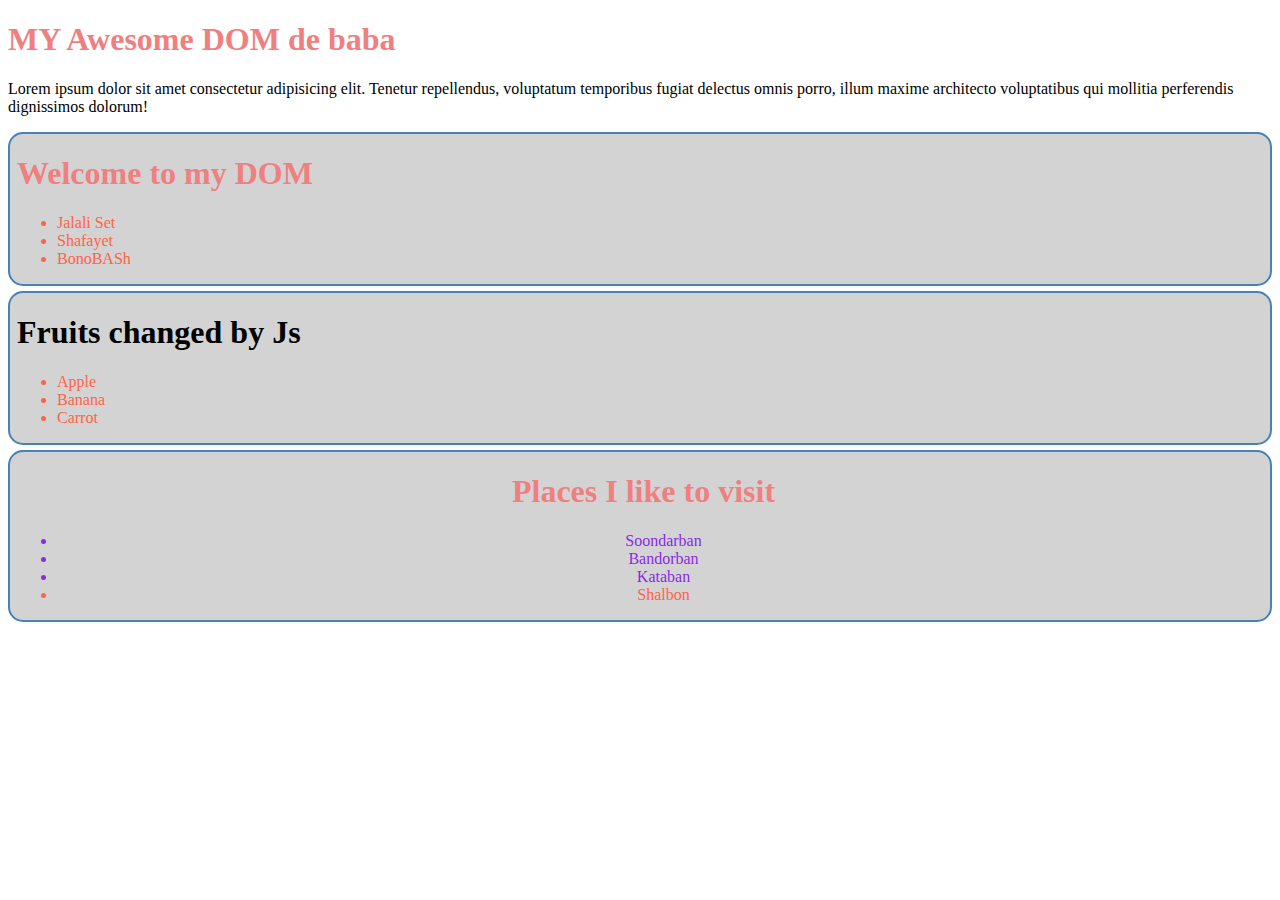
<file: index.html>
<!DOCTYPE html>
<html lang="en">
<head>
    <meta charset="UTF-8">
    <meta name="viewport" content="width=device-width, initial-scale=1.0">
    <title>Tour of DOM</title>
    <link rel="stylesheet" href="styles/style.css">
       <!-- used be css -->
    <style>
        li{
            color:tomato;
        }
        #fruits-title{
            color: black;
        }
        .important-places{
            color: blueviolet;
        }
    </style>

</head>
<body>
    <header>
        <h1>MY Awesome DOM de baba</h1>
        <p>Lorem ipsum dolor sit amet consectetur adipisicing elit. Tenetur repellendus, voluptatum temporibus fugiat delectus omnis porro, illum maxime architecto voluptatibus qui mollitia perferendis dignissimos dolorum!</p>
    </header>
    <main id="main-container">
        <section>

            <h1>Welcome to my DOM </h1>
            <ul>
                <li>Jalali Set </li>
                <li>Shafayet</li>
                <li>BonoBASh</li>
            </ul>
        </section>

        <section>
            <h1 id ="fruits-title" class = "some-class random-class blue-bg">Fruits I like </h1>
            <ul>
                <li>Apple</li>
                <li>Banana</li>
                <li>Carrot</li>
            </ul>
        </section>

        <section id="places-container" class="text-center large-text">
            <h1 id="places-title" >Places I like to visit</h1>
            <ul id="place-list">
                <li class="important-places">Soondarban</li>
                <li class="important-places">Bandorban</li>
                <li class="important-places">Kataban</li>
                <li>Shalbon</li>
            </ul>
        </section>
    </main>
    <!-- used be javaScript -->
    <script src="js/dom.js"></script>
    <script src="js/styleInJs.js"></script>
    <script src="js/append.js"></script>
    <script> 
        // const student = {
        //     name : 'ABDUL',
        //     ID: 11,
        //     study : function(time){
        //         console.log(time, 'study kortese');
        //     }
        // }
        //     console.log('Adding JS inside the html file')

        const liCollection = document.getElementsByTagName('li');
        // console.log(liCollection);
        for (const li of liCollection){
            // console.log(li);
            // console.log(li.innerText);
        }

        //Option-1: getElementsByTagName
        const alHeadings = document.getElementsByTagName('h1');
        for(const h1 of alHeadings){
            // console.log(h1.innerText);
        }
        // Option-2:getElementById
        const fruitsTitle = document.getElementById('fruits-title');
        fruitsTitle.innerText='Fruits changed by Js';
        
        //Option-3: getElementsByClassName
        const places = document.getElementsByClassName('important-places');
        for(const place of places){
            // console.log(places);
        }

        //option-4: querySelector
        // option-5: querySelectorAll
        const someLi = document.querySelectorAll('.fruits-container li');
        // console.log(someLi);
        for(const li of someLi){
            console.log(li.innerText);
        }
       
        </script>
</body>
</html>
</file>
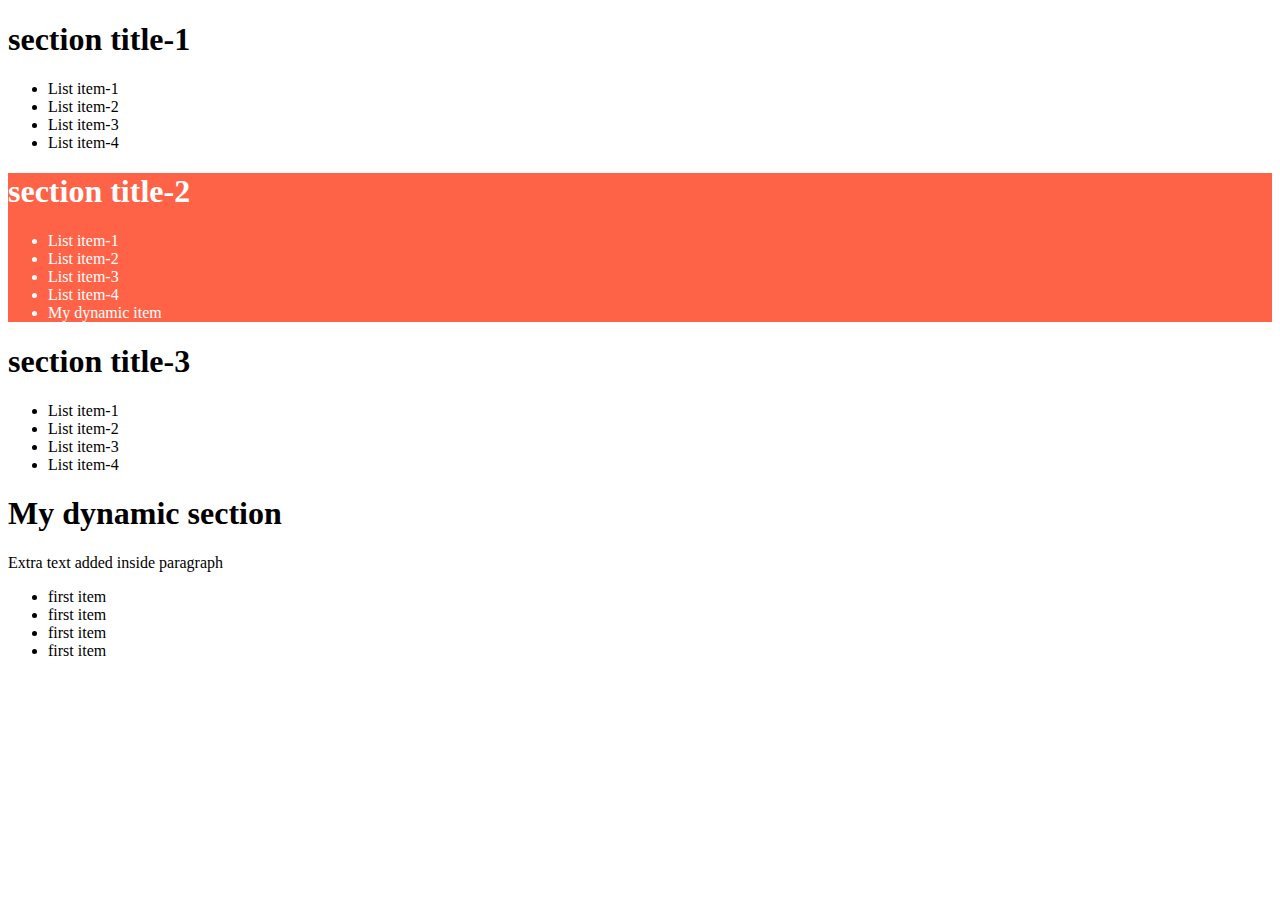
<file: summary.html>
<!DOCTYPE html>
<html lang="en">
<head>
    <meta charset="UTF-8">
    <meta name="viewport" content="width=device-width, initial-scale=1.0">
    <title>Summary</title>
</head>
<body>
    <main id="main-container">
        <!-- section*3>h1.section-title{section title-$}+ul>li*4{List item} -->
        <section>
            <h1 class="section-title">section title-1</h1>
            <ul>
                <li>List item-1</li>
                <li>List item-2</li>
                <li>List item-3</li>
                <li>List item-4</li>
            </ul>
        </section>

        <section id="second-section">
            <h1 class="section-title">section title-2</h1>
            <ul id="second-list">
                <li>List item-1</li>
                <li>List item-2</li>
                <li>List item-3</li>
                <li>List item-4</li>
            </ul>
        </section>

        <section>
            <h1 class="section-title">section title-3</h1>
            <ul>
                <li>List item-1</li>
                <li>List item-2</li>
                <li>List item-3</li>
                <li>List item-4</li>
            </ul>
        </section>
    </main>
    <script>
        console.log('embedded inside HTML file')
    </script>
    <script src="js/first.js"></script>
    <script src="js/second.js"></script>
    <script src="js/third.js"></script>
</body>
</html>
</file>
<file: styles/style.css>
h1{
    color : lightcoral;
}

.large-text{
    font-size: 2em;
}
.text-center{
    text-align: center;
}
</file>
